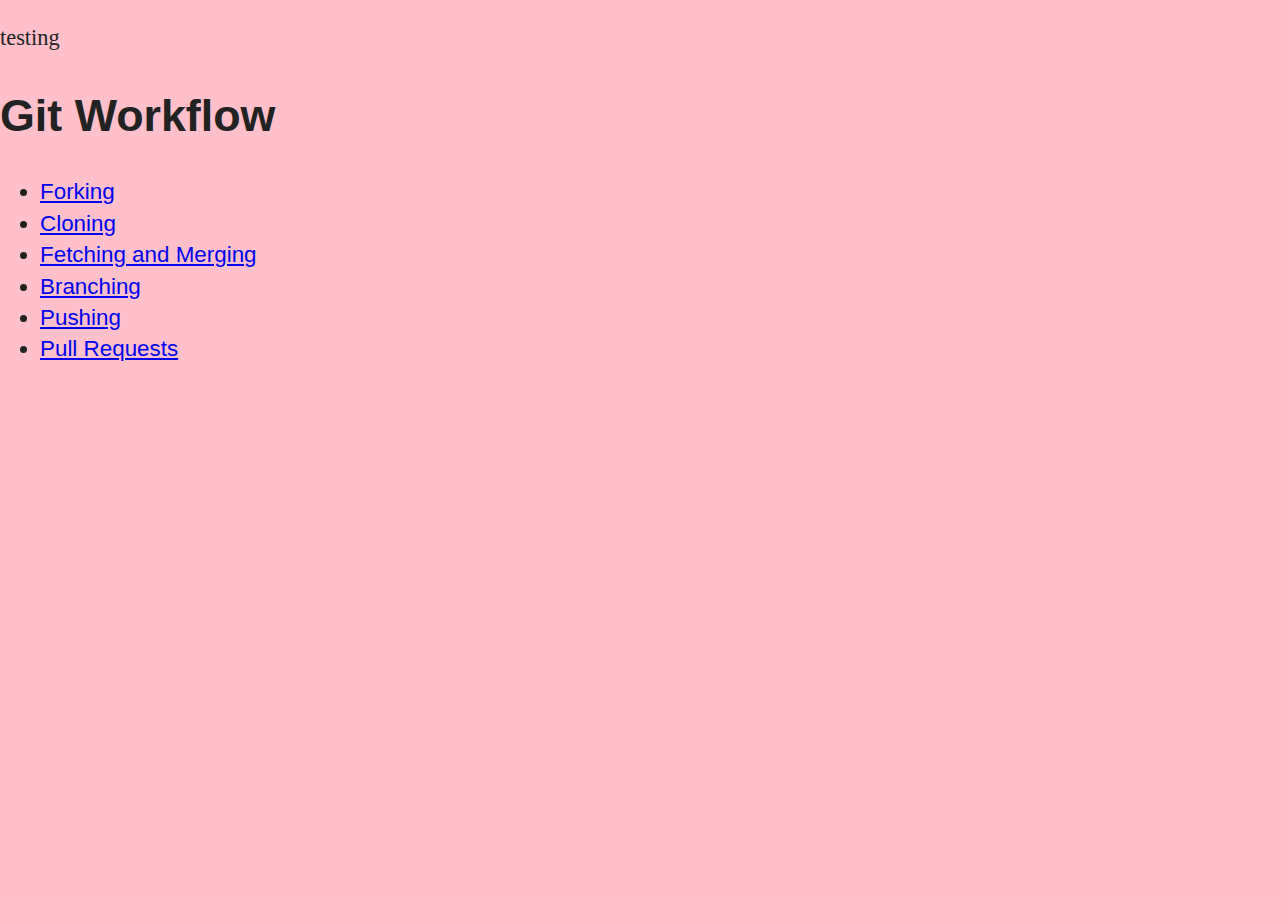
<file: index.html>
<!doctype html>
<html class="no-js" lang="">
    <head>
       
        <meta charset="utf-8">
        <meta http-equiv="X-UA-Compatible" content="IE=edge,chrome=1">
        <title></title>
        <meta name="description" content="Get better at Git!">
        <meta name="viewport" content="width=device-width, initial-scale=1">
        <meta charset="utf-8">
        <link rel="stylesheet" href="css/normalize.min.css">
        <link rel="stylesheet" href="css/main.css">
    </head>

    <body>
        <p>testing </p>

        <h1>Git Workflow</h1>

        <ul>
            <li><a href="workflow/forking.html">Forking</a></li>
            <li><a href="workflow/cloning.html">Cloning</a></li>
            <li><a href="workflow/fetching-and-merging.html">Fetching and Merging</a></li>
            <li><a href="workflow/branching.html">Branching</a></li>
            <li><a href="workflow/pushing.html">Pushing</a></li>
            <li><a href="workflow/pull-requests.html">Pull Requests</a></li>
        </ul>
        <script type="text/javascript" src="jquery.js"></script>
    </body>
</html>
</file>
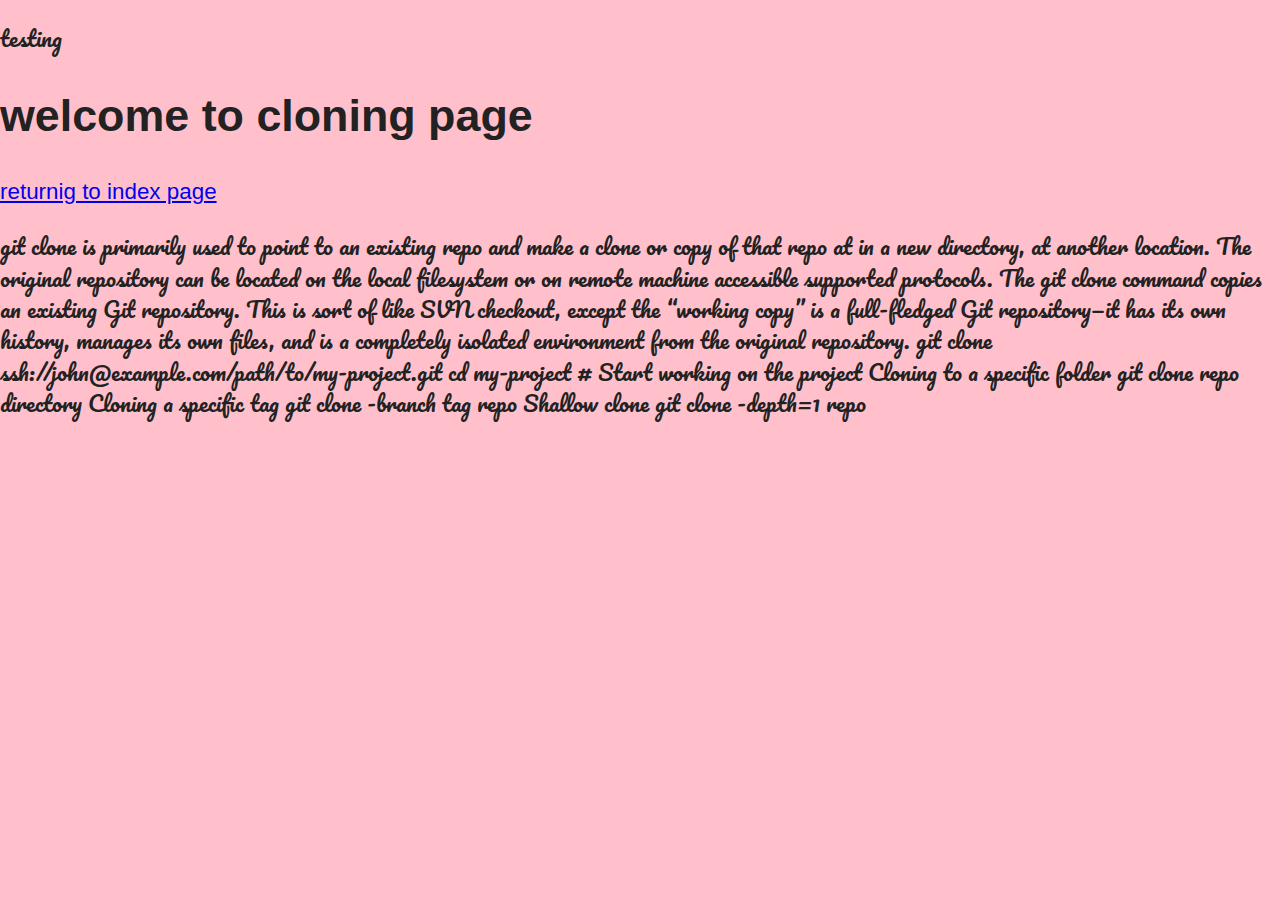
<file: workflow/cloning.html>
<!doctype html>
<html class="no-js" lang="">
    <head>

        <meta charset="utf-8">
        <meta http-equiv="X-UA-Compatible" content="IE=edge,chrome=1">
        <title>cloning page</title>
        <meta name="description" content="Get better at Git!">
        <meta name="viewport" content="width=device-width, initial-scale=1">

        <link rel="stylesheet" href="../css/normalize.min.css">
        <link rel="stylesheet" href="../css/main.css">
        <link href="https://fonts.googleapis.com/css?family=Pacifico" rel="stylesheet">

    </head>
    <body>
<p>testing </p>

        <h1> welcome to cloning page</h1>
         <a href="../index.html"> returnig to index page </a>


<p>


    git clone is primarily used to point to an existing repo and make a clone or copy of that repo at in a new directory, at another location. The original repository can be located on the local filesystem or on remote machine accessible supported protocols. The git clone command copies an existing Git repository. This is sort of like SVN checkout, except the “working copy” is a full-fledged Git repository—it has its own history, manages its own files, and is a completely isolated environment from the original repository.

    git clone ssh://john@example.com/path/to/my-project.git
cd my-project
# Start working on the project

Cloning to a specific folder

git clone repo directory

Cloning a specific tag

git clone -branch tag repo

Shallow clone

git clone -depth=1 repo


</p>
<script type="text/javascript" src="../jquery.js"></script>
    </body>
</html>
</file>
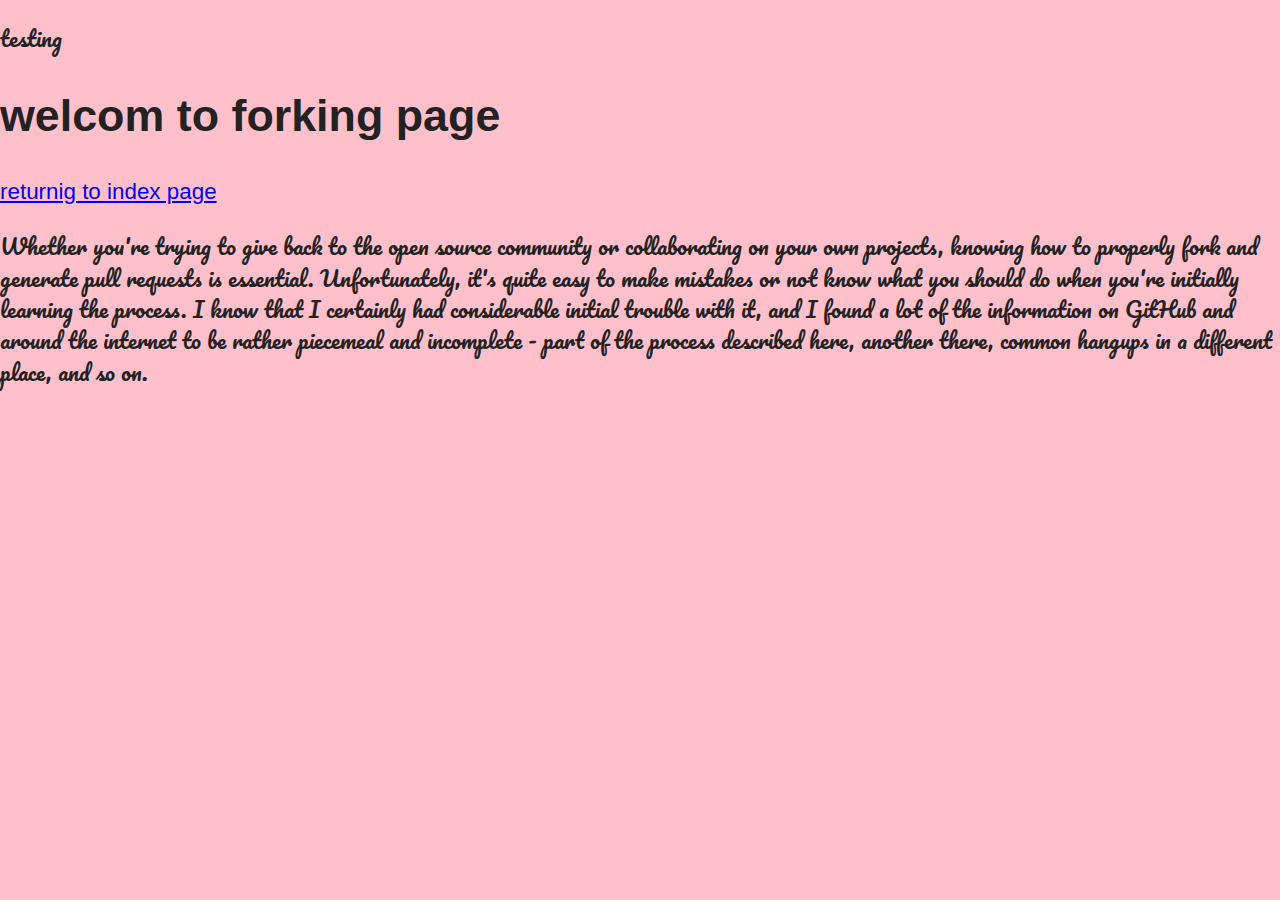
<file: workflow/forking.html>
<!doctype html>
<html class="no-js" lang="">
    <head>

        <meta charset="utf-8">
        <meta http-equiv="X-UA-Compatible" content="IE=edge,chrome=1">
        <title>forking page</title>
        <meta name="description" content="Get better at Git!">
        <meta name="viewport" content="width=device-width, initial-scale=1">

        <link rel="stylesheet" href="../css/normalize.min.css">
        <link rel="stylesheet" href="../css/main.css">
        <link href="https://fonts.googleapis.com/css?family=Pacifico" rel="stylesheet">

    </head>
    <body>
<p>testing </p>

        <h1>welcom to forking page</h1>

        <a href="../index.html"> returnig to index page </a>

       <p>

           Whether you're trying to give back to the open source community or collaborating on your own projects, knowing how to properly fork and generate pull requests is essential. Unfortunately, it's quite easy to make mistakes or not know what you should do when you're initially learning the process. I know that I certainly had considerable initial trouble with it, and I found a lot of the information on GitHub and around the internet to be rather piecemeal and incomplete - part of the process described here, another there, common hangups in a different place, and so on.

       </p>
       <script type="text/javascript" src="../jquery.js"></script>
    </body>
</html>
</file>
<file: css/main.css>
/*! HTML5 Boilerplate v5.0 | MIT License | http://h5bp.com/ */

html {
    color: #222;
    font-size: 1.4em;
    line-height: 1.4;
    background-color: pink;
}

::-moz-selection {
    background: #b3d4fc;
    text-shadow: none;
}

::selection {
    background: #b3d4fc;
    text-shadow: none;
}

hr {
    display: block;
    height: 1px;
    border: 0;
    border-top: 1px solid #ccc;
    margin: 1em 0;
    padding: 0;
}

audio,
canvas,
iframe,
img,
svg,
video {
    vertical-align: middle;
}

fieldset {
    border: 0;
    margin: 0;
    padding: 0;
}

textarea {
    resize: vertical;
}

.browserupgrade {
    margin: 0.2em 0;
    background: #ccc;
    color: #000;
    padding: 0.2em 0;
}
p{
    font-family: 'Pacifico', cursive;
}

/* ==========================================================================
   Author's custom styles
   ========================================================================== */















/* ==========================================================================
   Media Queries
   ========================================================================== */

@media only screen and (min-width: 35em) {

}

@media print,
       (-o-min-device-pixel-ratio: 5/4),
       (-webkit-min-device-pixel-ratio: 1.25),
       (min-resolution: 120dpi) {

}

/* ==========================================================================
   Helper classes
   ========================================================================== */

.hidden {
    display: none !important;
    visibility: hidden;
}

.visuallyhidden {
    border: 0;
    clip: rect(0 0 0 0);
    height: 1px;
    margin: -1px;
    overflow: hidden;
    padding: 0;
    position: absolute;
    width: 1px;
}

.visuallyhidden.focusable:active,
.visuallyhidden.focusable:focus {
    clip: auto;
    height: auto;
    margin: 0;
    overflow: visible;
    position: static;
    width: auto;
}

.invisible {
    visibility: hidden;
}

.clearfix:before,
.clearfix:after {
    content: " ";
    display: table;
}

.clearfix:after {
    clear: both;
}

.clearfix {
    *zoom: 1;
}

/* ==========================================================================
   Print styles
   ========================================================================== */

@media print {
    *,
    *:before,
    *:after {
        background: transparent !important;
        color: #000 !important;
        box-shadow: none !important;
        text-shadow: none !important;
    }

    a,
    a:visited {
        text-decoration: underline;
    }

    a[href]:after {
        content: " (" attr(href) ")";
    }

    abbr[title]:after {
        content: " (" attr(title) ")";
    }

    a[href^="#"]:after,
    a[href^="javascript:"]:after {
        content: "";
    }

    pre,
    blockquote {
        border: 1px solid #999;
        page-break-inside: avoid;
    }

    thead {
        display: table-header-group;
    }

    tr,
    img {
        page-break-inside: avoid;
    }

    img {
        max-width: 100% !important;
    }

    p,
    h2,
    h3 {
        orphans: 3;
        widows: 3;
    }

    h2,
    h3 {
        page-break-after: avoid;
    }
}
</file>
